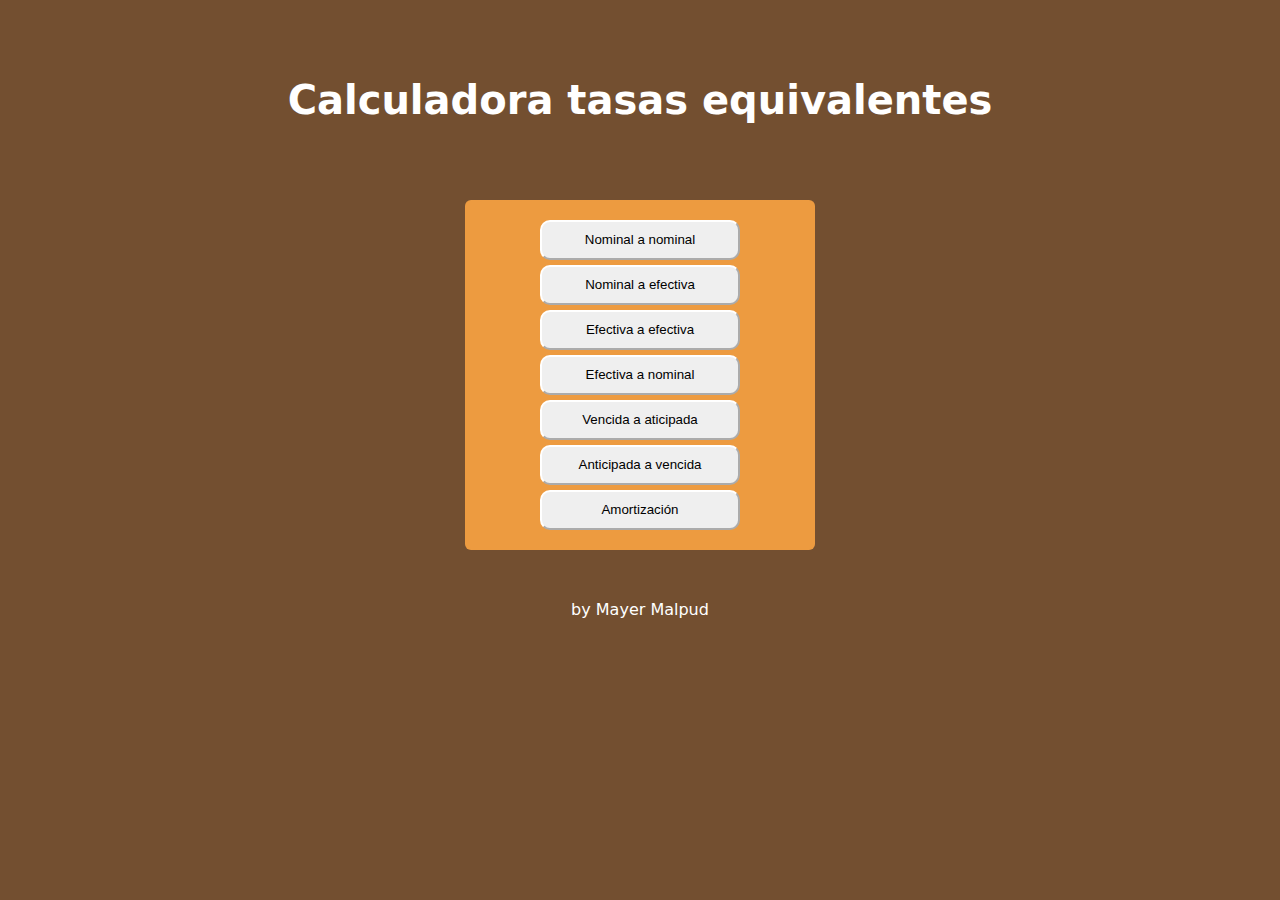
<file: index.html>
<!DOCTYPE html>
<html lang="en">
<head>
    <meta charset="UTF-8">
    <meta http-equiv="X-UA-Compatible" content="IE=edge">
    <meta name="viewport" content="width=device-width, initial-scale=1.0">
    <link rel="stylesheet" href="src/css/style.css">
    <link rel="shortcut icon" href="/src/img/arrow-back-regular-24.png" type="image/x-icon">
    <link href='https://fonts.googleapis.com/css?family=Rubik:300,400,500,700,900|Montserrat:300,400,500,600,700,800,900' rel='stylesheet' type='text/css'>
    <title>Ingenieria economica</title>
</head>
<body>
    <div class="container">
        <h1 class="title">Calculadora tasas equivalentes</h1>
        <div class="container_links">
            <button><a href="src/views/nominal_nominal.html">Nominal a nominal</a></button>
            <button><a href="src/views/nominal_efectiva.html">Nominal a efectiva</a></button>
            <button><a href="src/views/efectiva_efectiva.html">Efectiva a efectiva</a></button>
            <button><a href="src/views/efectiva_nominal.html">Efectiva a nominal</a></button>
            
            <button><a href="src/views/vencida_anticipada.html">Vencida a aticipada</a></button>
            <button><a href="src/views/anticipada_vencida.html">Anticipada a vencida</a></button>
            
            <button><a href="src/views/amortizacion.html">Amortización</a></button>
        </div>
        <label>by Mayer Malpud</label>
    </div>
</body>
</html>
</file>
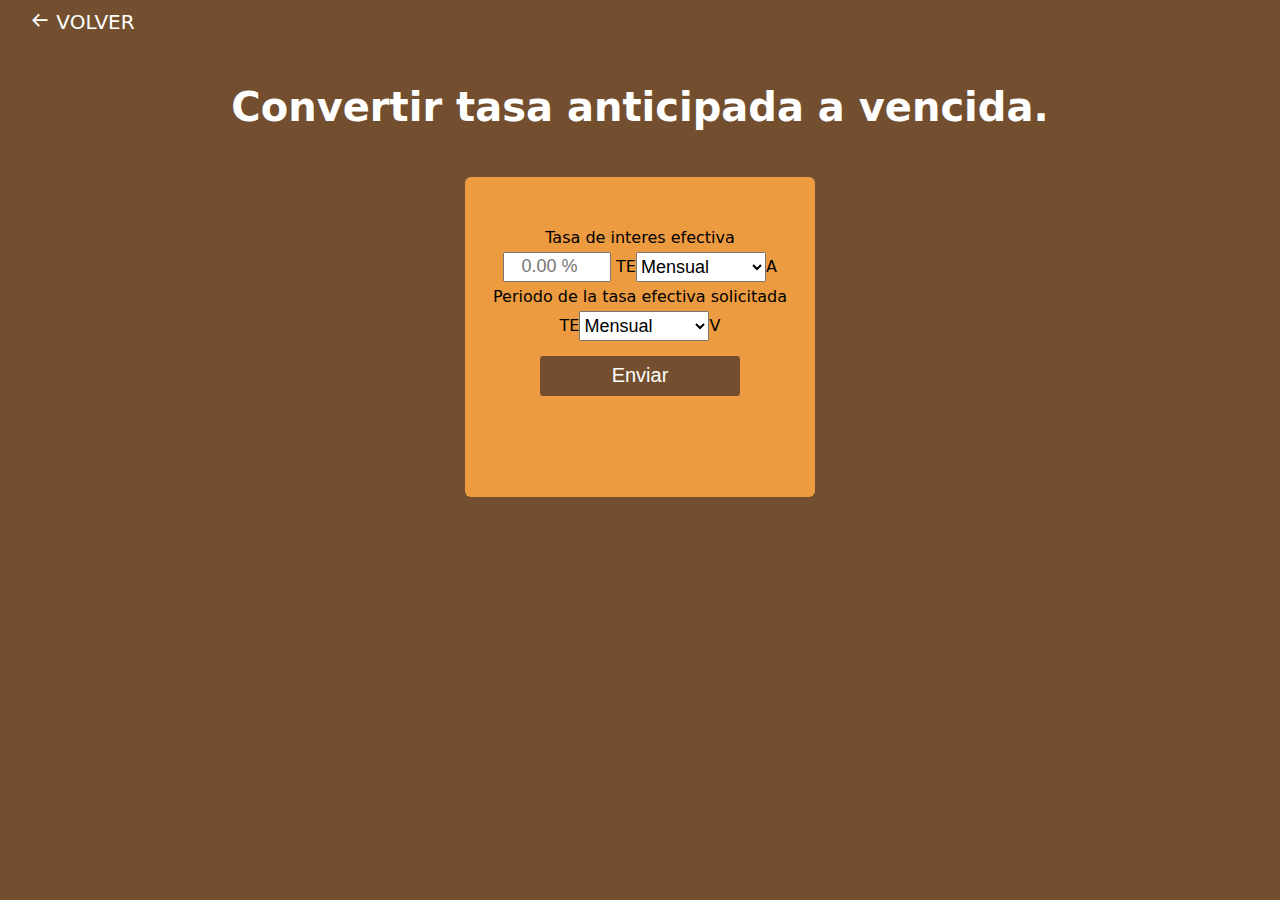
<file: src/views/anticipada_vencida.html>
<!DOCTYPE html>
<html lang="en">
<head>
    <meta charset="UTF-8">
    <meta http-equiv="X-UA-Compatible" content="IE=edge">
    <meta name="viewport" content="width=device-width, initial-scale=1.0">
    <link rel="stylesheet" href="/src/css/views.css">
    <link href='https://fonts.googleapis.com/css?family=Rubik:300,400,500,700,900|Montserrat:300,400,500,600,700,800,900' rel='stylesheet' type='text/css'> 
    <link href='https://unpkg.com/boxicons@2.1.4/css/boxicons.min.css' rel='stylesheet'>
</head>
<body>
    <div class="container">
        <a class="volver" href="/index.html"><i class='bx bx-arrow-back'></i>  VOLVER</a>
        <h1 class="title">Convertir tasa anticipada a vencida.</h1>
        <form action="" class="container_formato" id="formulario">
            Tasa de interes efectiva
            <div class="interes">
                <input type="number" id="interes" pattern="[0-9]" required placeholder="0.00 %">TE
                <select id="periodo" required>
                    <option value="Mensual">Mensual</option>
                    <option value="Bimestral">Bimestral</option>
                    <option value="Trimestral">Trimestral</option>
                    <option value="Cuatrimestral">Cuatrimestral</option>
                    <option value="Semestral">Semestral</option>
                    <option value="Anual">Anual</option>
                </select>A
            </div>
            Periodo de la tasa efectiva solicitada
            <div class="interes">TE
                <select id="periodo_requerido" required>
                    <option value="Mensual">Mensual</option>
                    <option value="Bimestral">Bimestral</option>
                    <option value="Trimestral">Trimestral</option>
                    <option value="Cuatrimestral">Cuatrimestral</option>
                    <option value="Semestral">Semestral</option>
                    <option value="Anual">Anual</option>
                </select>V
            </div>
            <button class="btn_enviar" id="btn_enviar_A_V" type="submit">Enviar</button>

            <p id="info"></p>
        </form>
    </div>
    <script src="/src/js/index.js"></script>
</body>
</html>
</file>
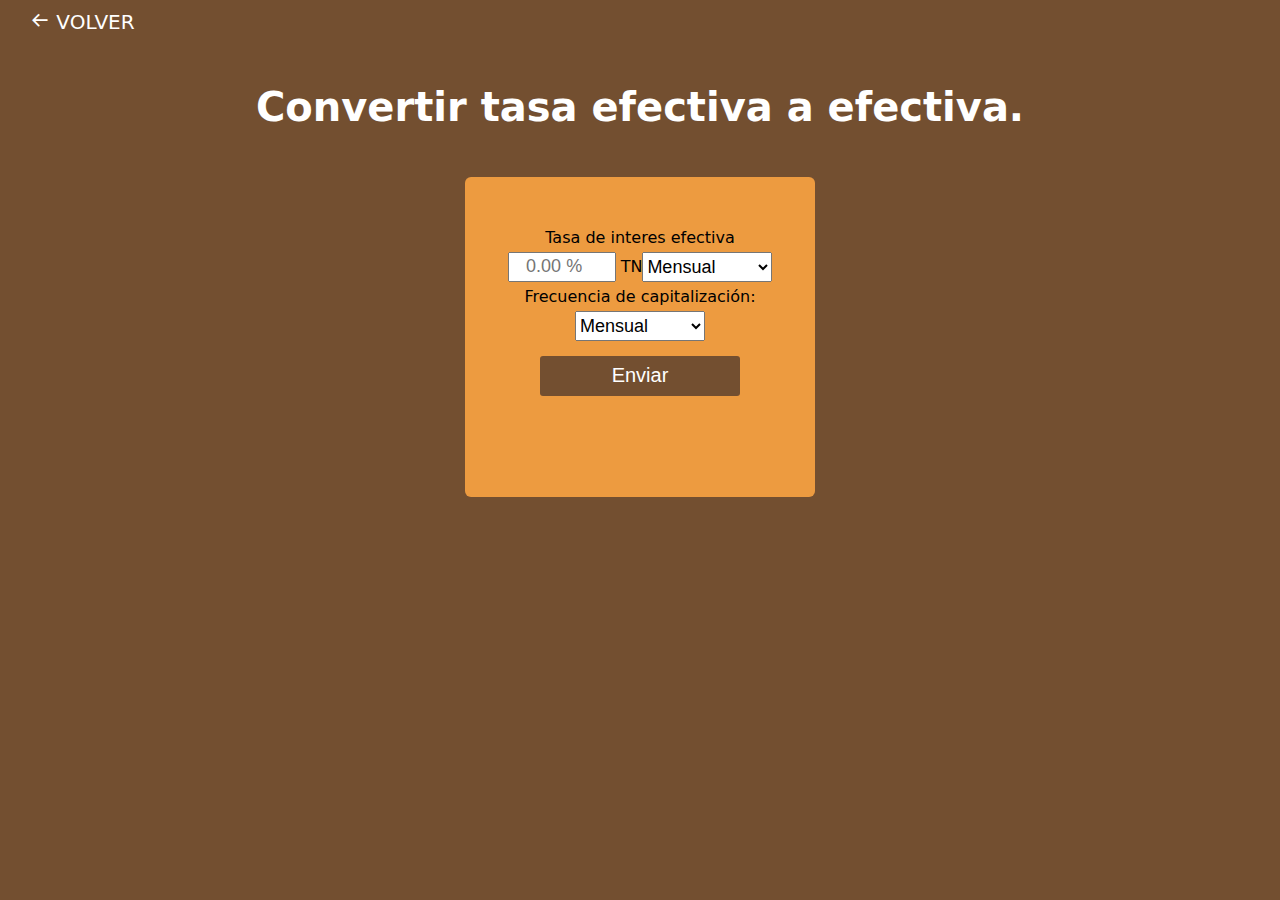
<file: src/views/efectiva_efectiva.html>
<!DOCTYPE html>
<html lang="en">
<head>
    <meta charset="UTF-8">
    <meta http-equiv="X-UA-Compatible" content="IE=edge">
    <meta name="viewport" content="width=device-width, initial-scale=1.0">
    <link rel="stylesheet" href="/src/css/views.css">
    <link href='https://fonts.googleapis.com/css?family=Rubik:300,400,500,700,900|Montserrat:300,400,500,600,700,800,900' rel='stylesheet' type='text/css'> 
    <link href='https://unpkg.com/boxicons@2.1.4/css/boxicons.min.css' rel='stylesheet'>
    <title>Convertir tasa nominal a efectiva.</title>
</head>
<body>
    <div class="container">
        <a class="volver" href="/index.html"><i class='bx bx-arrow-back'></i>  VOLVER</a>
        <h1 class="title">Convertir tasa efectiva a efectiva.</h1>
        <form action="" class="container_formato" id="formulario">
            Tasa de interes efectiva
            <div class="interes">
                <input type="number" id="interes" pattern="[0-9]" required placeholder="0.00 %">TN
                <select id="periodo" required>
                    <option value="Mensual">Mensual</option>
                    <option value="Bimestral">Bimestral</option>
                    <option value="Trimestral">Trimestral</option>
                    <option value="Cuatrimestral">Cuatrimestral</option>
                    <option value="Semestral">Semestral</option>
                    <option value="Anual">Anual</option>
                </select>
            </div>
            Frecuencia de capitalización:
            <div class="interes">
                <select id="capitalizacion" required>
                    <option value="Mensual">Mensual</option>
                    <option value="Bimestral">Bimestral</option>
                    <option value="Trimestral">Trimestral</option>
                    <option value="Cuatrimestral">Cuatrimestral</option>
                    <option value="Semestral">Semestral</option>
                    <option value="Anual">Anual</option>
                </select>
            </div>
            <button class="btn_enviar" id="btn_enviar_E_E" type="submit">Enviar</button>

            <p id="info"></p>
        </form>
    </div>
    <script src="/src/js/index.js"></script>
</body>
</html>
</file>
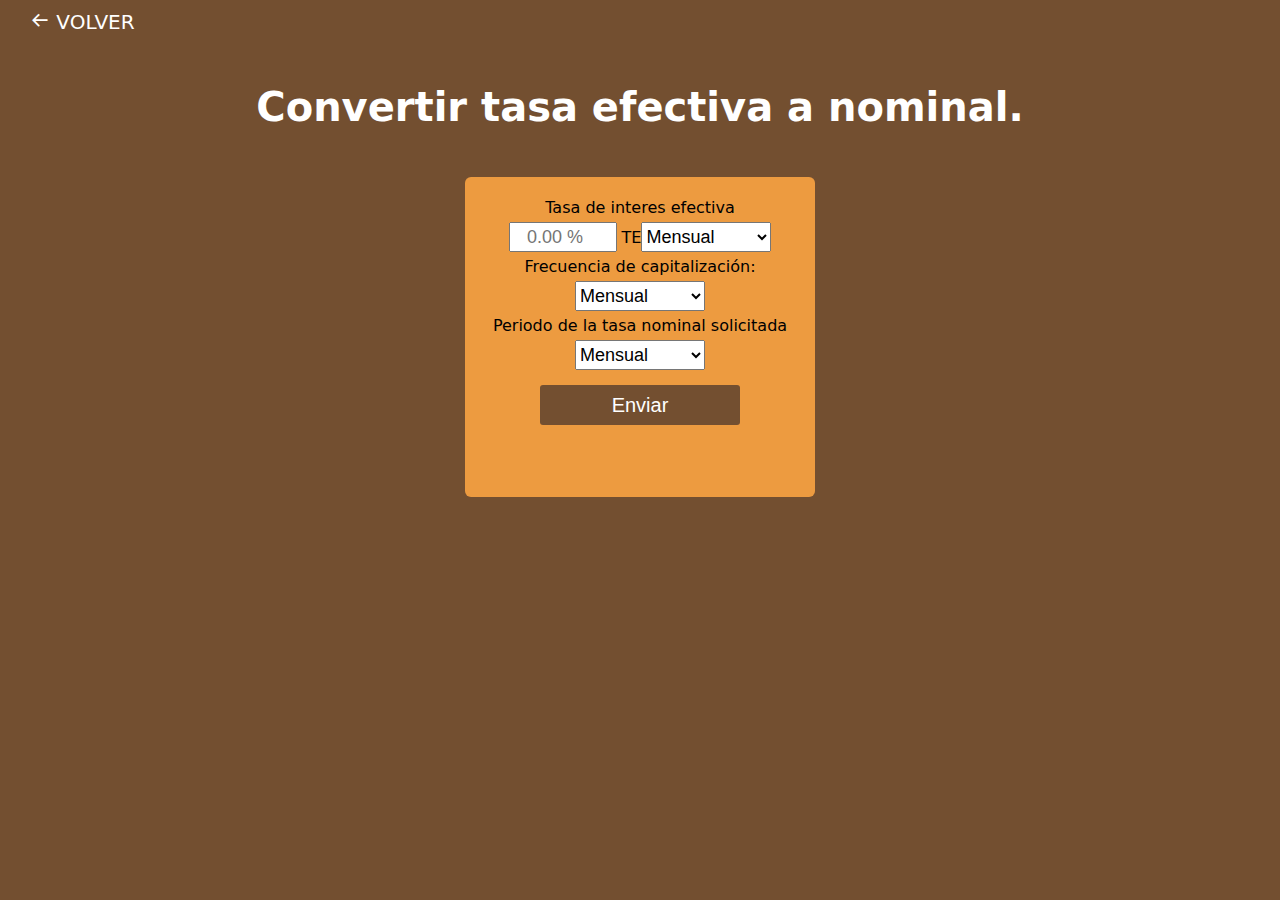
<file: src/views/efectiva_nominal.html>
<!DOCTYPE html>
<html lang="en">
<head>
    <meta charset="UTF-8">
    <meta http-equiv="X-UA-Compatible" content="IE=edge">
    <meta name="viewport" content="width=device-width, initial-scale=1.0">
    <link rel="stylesheet" href="/src/css/views.css">
    <link href='https://fonts.googleapis.com/css?family=Rubik:300,400,500,700,900|Montserrat:300,400,500,600,700,800,900' rel='stylesheet' type='text/css'> 
    <link href='https://unpkg.com/boxicons@2.1.4/css/boxicons.min.css' rel='stylesheet'>
    <title>Convertir tasa nominal a efectiva.</title>
</head>
<body>
    <div class="container">
        <a class="volver" href="/index.html"><i class='bx bx-arrow-back'></i>  VOLVER</a>
        <h1 class="title">Convertir tasa efectiva a nominal.</h1>
        <form action="" class="container_formato" id="formulario">
            Tasa de interes efectiva
            <div class="interes">
                <input type="number" id="interes" pattern="[0-9]" required placeholder="0.00 %"> TE
                <select id="periodo" required>
                    <option value="Mensual">Mensual</option>
                    <option value="Bimestral">Bimestral</option>
                    <option value="Trimestral">Trimestral</option>
                    <option value="Cuatrimestral">Cuatrimestral</option>
                    <option value="Semestral">Semestral</option>
                    <option value="Anual">Anual</option>
                </select>
            </div>
            Frecuencia de capitalización:
            <div class="interes">
                <select id="capitalizacion" required>
                    <option value="Mensual">Mensual</option>
                    <option value="Bimestral">Bimestral</option>
                    <option value="Trimestral">Trimestral</option>
                    <option value="Cuatrimestral">Cuatrimestral</option>
                    <option value="Semestral">Semestral</option>
                    <option value="Anual">Anual</option>
                </select>
            </div>
            Periodo de la tasa nominal solicitada
            <div class="interes">
                <select id="periodo_nominal" required>
                    <option value="Mensual">Mensual</option>
                    <option value="Bimestral">Bimestral</option>
                    <option value="Trimestral">Trimestral</option>
                    <option value="Cuatrimestral">Cuatrimestral</option>
                    <option value="Semestral">Semestral</option>
                    <option value="Anual">Anual</option>
                </select>
            </div>
            <button class="btn_enviar" id="btn_enviar_E_N" type="submit">Enviar</button>

            <p id="info"></p>
        </form>
    </div>
    <script src="/src/js/index.js"></script>
</body>
</html>
</file>
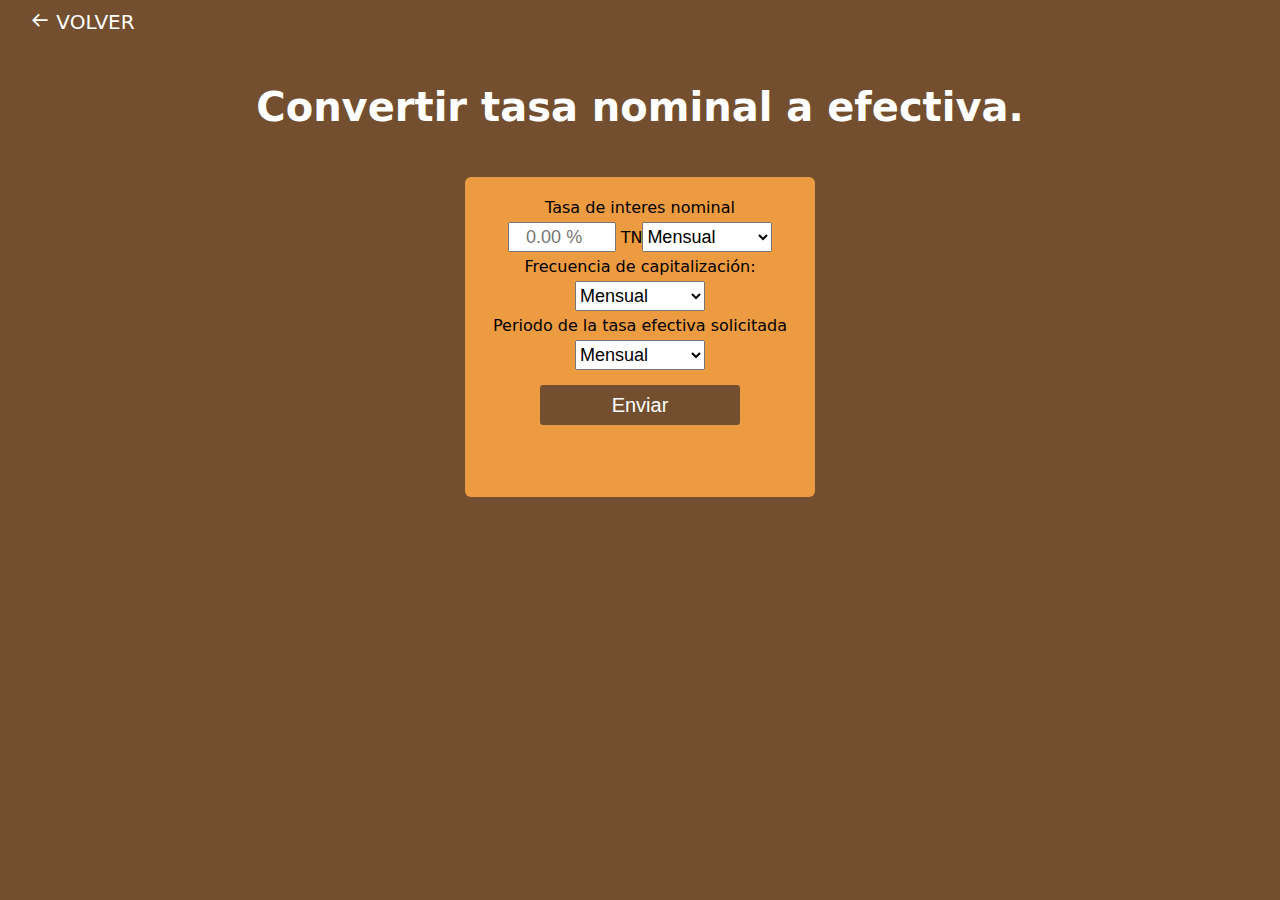
<file: src/views/nominal_efectiva.html>
<!DOCTYPE html>
<html lang="en">
<head>
    <meta charset="UTF-8">
    <meta http-equiv="X-UA-Compatible" content="IE=edge">
    <meta name="viewport" content="width=device-width, initial-scale=1.0">
    <link rel="stylesheet" href="/src/css/views.css">
    <link href='https://fonts.googleapis.com/css?family=Rubik:300,400,500,700,900|Montserrat:300,400,500,600,700,800,900' rel='stylesheet' type='text/css'> 
    <link href='https://unpkg.com/boxicons@2.1.4/css/boxicons.min.css' rel='stylesheet'>
    <title>Convertir tasa nominal a efectiva.</title>
</head>
<body>
    <div class="container">
        <a class="volver" href="/index.html"><i class='bx bx-arrow-back'></i>  VOLVER</a>
        <h1 class="title">Convertir tasa nominal a efectiva.</h1>
        <form action="" class="container_formato" id="formulario">
            Tasa de interes nominal
            <div class="interes">
                <input type="number" id="interes" pattern="[0-9]" required placeholder="0.00 %">TN
                <select id="periodo" required>
                    <option value="Mensual">Mensual</option>
                    <option value="Bimestral">Bimestral</option>
                    <option value="Trimestral">Trimestral</option>
                    <option value="Cuatrimestral">Cuatrimestral</option>
                    <option value="Semestral">Semestral</option>
                    <option value="Anual">Anual</option>
                </select>
            </div>
            Frecuencia de capitalización:
            <div class="interes">
                <select id="capitalizacion" required>
                    <option value="Mensual">Mensual</option>
                    <option value="Bimestral">Bimestral</option>
                    <option value="Trimestral">Trimestral</option>
                    <option value="Cuatrimestral">Cuatrimestral</option>
                    <option value="Semestral">Semestral</option>
                    <option value="Anual">Anual</option>
                </select>
            </div>
            Periodo de la tasa efectiva solicitada
            <div class="interes">
                <select id="periodo_efectivo" required>
                    <option value="Mensual">Mensual</option>
                    <option value="Bimestral">Bimestral</option>
                    <option value="Trimestral">Trimestral</option>
                    <option value="Cuatrimestral">Cuatrimestral</option>
                    <option value="Semestral">Semestral</option>
                    <option value="Anual">Anual</option>
                </select>
            </div>
            <button class="btn_enviar" id="btn_enviar_N_E" type="submit">Enviar</button>

            <p id="info"></p>
        </form>
    </div>
    <script src="/src/js/index.js"></script>
</body>
</html>
</file>
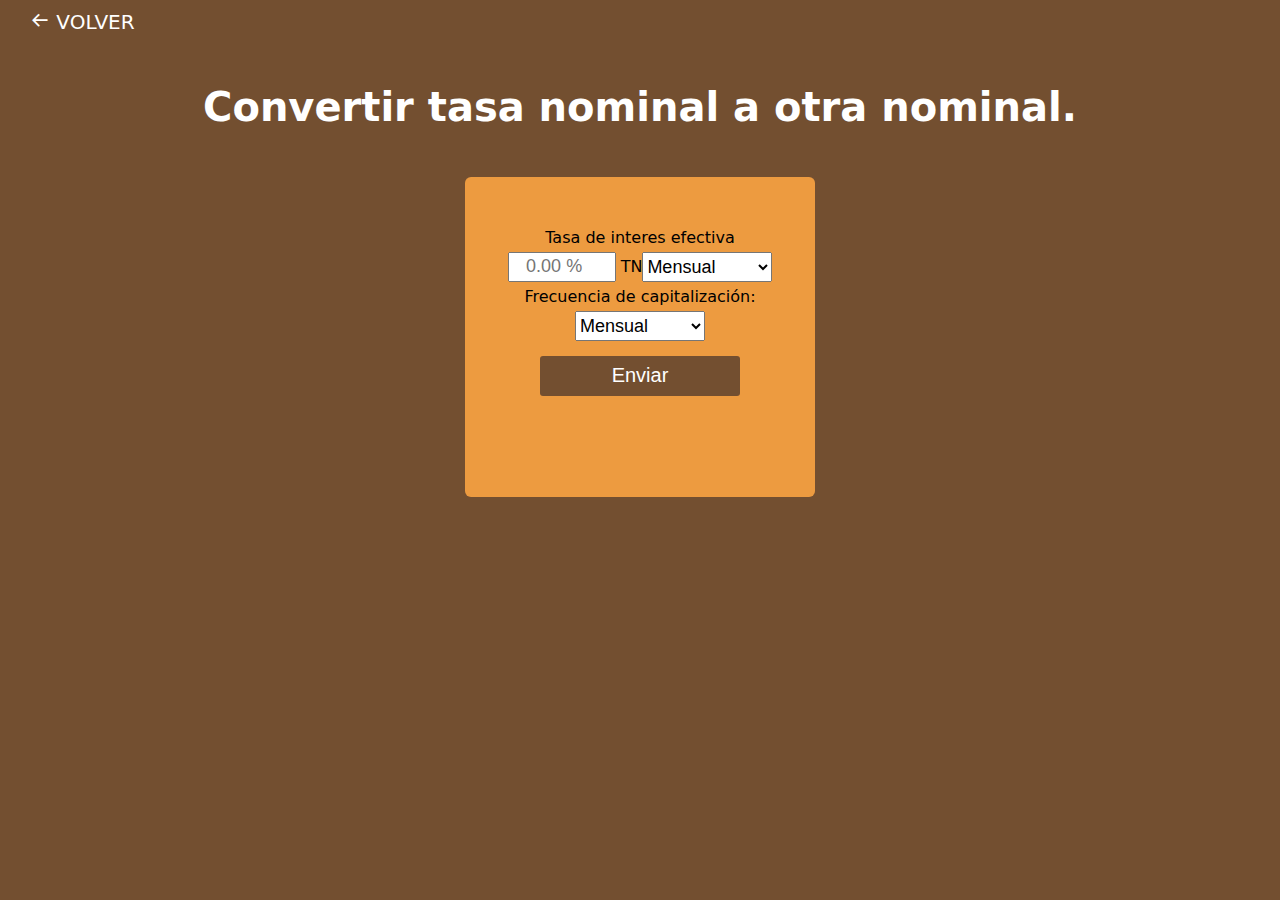
<file: src/views/nominal_nominal.html>
<!DOCTYPE html>
<html lang="en">
<head>
    <meta charset="UTF-8">
    <meta http-equiv="X-UA-Compatible" content="IE=edge">
    <meta name="viewport" content="width=device-width, initial-scale=1.0">
    <link rel="stylesheet" href="/src/css/views.css">
    <link href='https://fonts.googleapis.com/css?family=Rubik:300,400,500,700,900|Montserrat:300,400,500,600,700,800,900' rel='stylesheet' type='text/css'> 
    <link href='https://unpkg.com/boxicons@2.1.4/css/boxicons.min.css' rel='stylesheet'>
    <title>Convertir tasa nominal a otra nominal.</title>
</head>
<body>
    <div class="container">
        <a class="volver" href="/index.html"><i class='bx bx-arrow-back'></i>  VOLVER</a>
        <h1 class="title">Convertir tasa nominal a otra nominal.</h1>
        <form action="" class="container_formato" id="formulario">
            Tasa de interes efectiva
            <div class="interes">
                <input type="number" id="interes" pattern="[0-9]" required placeholder="0.00 %">TN
                <select id="periodo" required>
                    <option value="Mensual">Mensual</option>
                    <option value="Bimestral">Bimestral</option>
                    <option value="Trimestral">Trimestral</option>
                    <option value="Cuatrimestral">Cuatrimestral</option>
                    <option value="Semestral">Semestral</option>
                    <option value="Anual">Anual</option>
                </select>
            </div>
            Frecuencia de capitalización:
            <div class="interes">
                <select id="capitalizacion" required>
                    <option value="Mensual">Mensual</option>
                    <option value="Bimestral">Bimestral</option>
                    <option value="Trimestral">Trimestral</option>
                    <option value="Cuatrimestral">Cuatrimestral</option>
                    <option value="Semestral">Semestral</option>
                    <option value="Anual">Anual</option>
                </select>
            </div>
            <button class="btn_enviar" id="btn_enviar_N_N" type="submit">Enviar</button>

            <p id="info"></p>
        </form>
    </div>
    <script src="/src/js/index.js"></script>
</body>
</html>
</file>
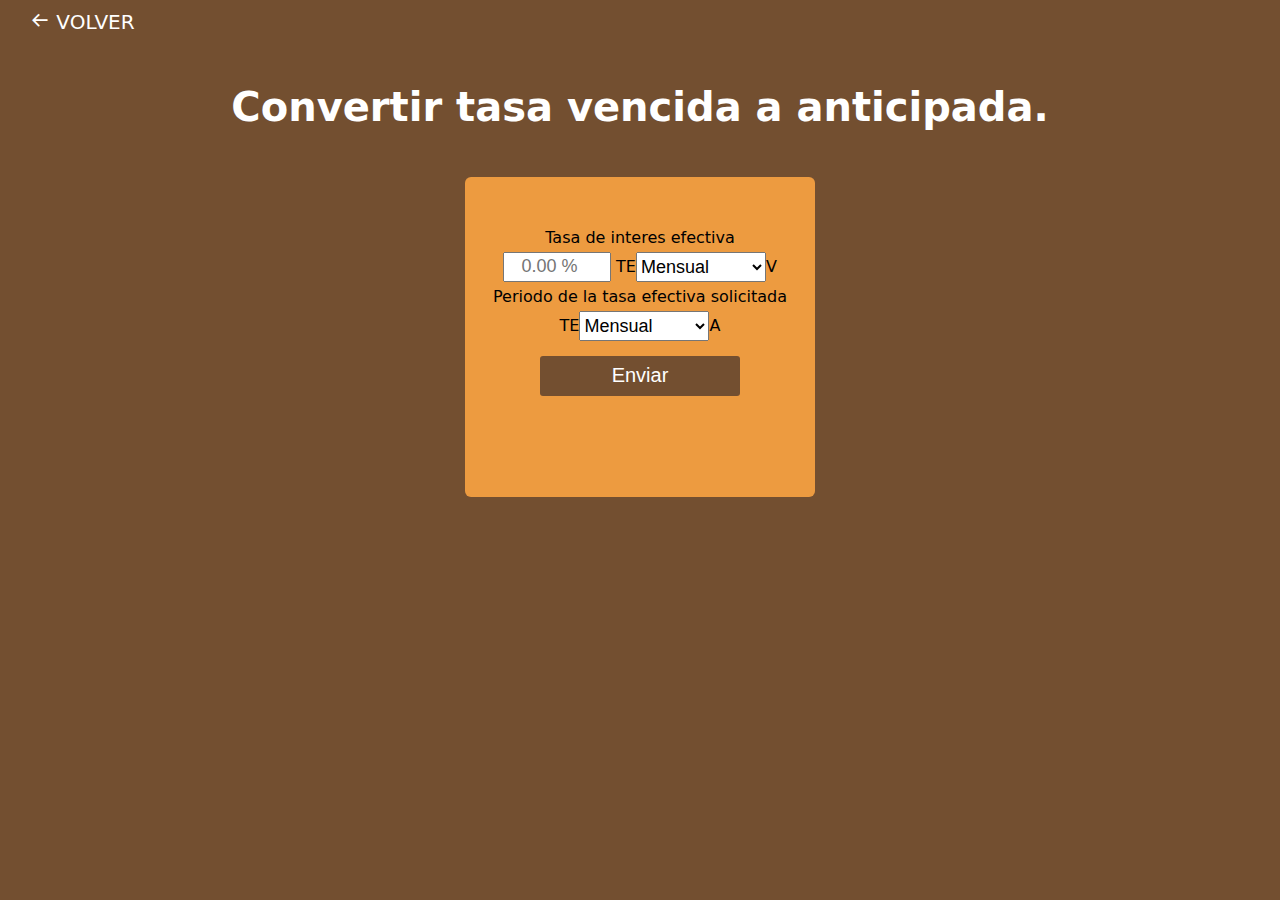
<file: src/views/vencida_anticipada.html>
<!DOCTYPE html>
<html lang="en">
<head>
    <meta charset="UTF-8">
    <meta http-equiv="X-UA-Compatible" content="IE=edge">
    <meta name="viewport" content="width=device-width, initial-scale=1.0">
    <link rel="stylesheet" href="/src/css/views.css">
    <link href='https://fonts.googleapis.com/css?family=Rubik:300,400,500,700,900|Montserrat:300,400,500,600,700,800,900' rel='stylesheet' type='text/css'> 
    <link href='https://unpkg.com/boxicons@2.1.4/css/boxicons.min.css' rel='stylesheet'>
    <title>Convertir tasa nominal a otra nominal.</title>
</head>
<body>
    <div class="container">
        <a class="volver" href="/index.html"><i class='bx bx-arrow-back'></i>  VOLVER</a>
        <h1 class="title">Convertir tasa vencida a anticipada.</h1>
        <form action="" class="container_formato" id="formulario">
            Tasa de interes efectiva
            <div class="interes">
                <input type="number" id="interes" pattern="[0-9]" required placeholder="0.00 %">TE
                <select id="periodo" required>
                    <option value="Mensual">Mensual</option>
                    <option value="Bimestral">Bimestral</option>
                    <option value="Trimestral">Trimestral</option>
                    <option value="Cuatrimestral">Cuatrimestral</option>
                    <option value="Semestral">Semestral</option>
                    <option value="Anual">Anual</option>
                </select>V
            </div>
            Periodo de la tasa efectiva solicitada
            <div class="interes">TE
                <select id="periodo_requerido" required>
                    <option value="Mensual">Mensual</option>
                    <option value="Bimestral">Bimestral</option>
                    <option value="Trimestral">Trimestral</option>
                    <option value="Cuatrimestral">Cuatrimestral</option>
                    <option value="Semestral">Semestral</option>
                    <option value="Anual">Anual</option>
                </select>A
            </div>
            <button class="btn_enviar" id="btn_enviar_V_A" type="submit">Enviar</button>

            <p id="info"></p>
        </form>
    </div>
    <script src="/src/js/index.js"></script>
</body>
</html>
</file>
<file: src/css/style.css>
body{
    margin: 0;
    padding: 0;
    border: 0;
    background-color: #734F30;
    font-family: system-ui;
}
.container{
    text-align: center; 
    display: flex;
    flex-direction: column;
    align-items: center;
    justify-content: center;
}
.container_links{
    display: flex;
    flex-direction: column;
    align-items: center;
    justify-content: center;
    margin-top: 50px;
    margin-bottom: 50px;
    background-color: #ED9B40;
    height: 350px;
    border-radius: 6px;
    gap: 5px;
    width: 250px;
}
.container_links > button{
    width: 200px;
    height: 40px;
    border-radius: 10px;
    border-color: white;
}
.title{
    padding-top: 50px;
    font-size: 30px;
    font-weight: bold;
    color: white;
}
a{
    text-decoration: none;
    color: black;
}
label{
    color: white;
}
@media (min-width: 600px) {
    .container_links{
        display: grid;
        align-content: center;
        width: 350px;
    }
    .title{
        font-size: 40px;
        font-weight: bold;
    }
  }
</file>
<file: src/css/views.css>
body{
    margin: 0;
    padding: 0;
    border: 0;
    background-color: #734F30;
    font-family: system-ui;
}
.container{
    text-align: center;
    display: flex;
    flex-direction: column;
    align-items: center;
    justify-content: center;
}
.container_formato{
    display: flex;
    flex-direction: column;
    align-items: center;
    justify-content: center;
    margin-top: 20px;
    margin-bottom: 50px;
    background-color: #ED9B40;
    height: 300px;
    border-radius: 6px;
    gap: 5px;
    width: 350px;
    padding-top: 20px;
}
.title{
    font-size: 30px;
    font-weight: bold;
    color: white;
    margin-top: 50px;
}
select, option{
    color: black;
    height: 30px;
    font-size: 18px;
}
input{
    color: black;
    height: 24px;
    font-size: 18px;
    width: 100px;
    text-align: center;
    margin-right: 5px;
}
/* input:invalid {
    border: red solid 3px;
  } */
.interes{
    display: flex;
    flex-direction: row;
    align-items: center;
    justify-content: center;
}
.capitalizacion{
    width: 200px;
}
.btn_enviar{
    width: 200px;
    height: 40px;
    border-radius: 3px;
    background-color: #734F30;
    color: white;
    cursor: pointer;
    border: 0;
    font-size: 20px;
    margin-top: 10px;
}
#info{
    font-size: 20px;
    height: 25px;
    
}
a{
    position: relative;
    align-self: start;
    color: white;
    font-size: 20px;
    text-decoration: none;
    margin-left: 30px;
    margin-top: 10px;
}
.input_amortizacion{
    width: 200px;
}
table, th, td{
    color: white;
    border: 1px solid #ED9B40;
    border-collapse: collapse;
    text-align: center;
}
td{
    width: 120px;
}
@media (min-width: 600px) {
    .container_links{
        display: grid;
        align-content: center;
        width: 350px;
    }
    .title{
        font-size: 40px;
        font-weight: bold;
    }
  }
</file>
